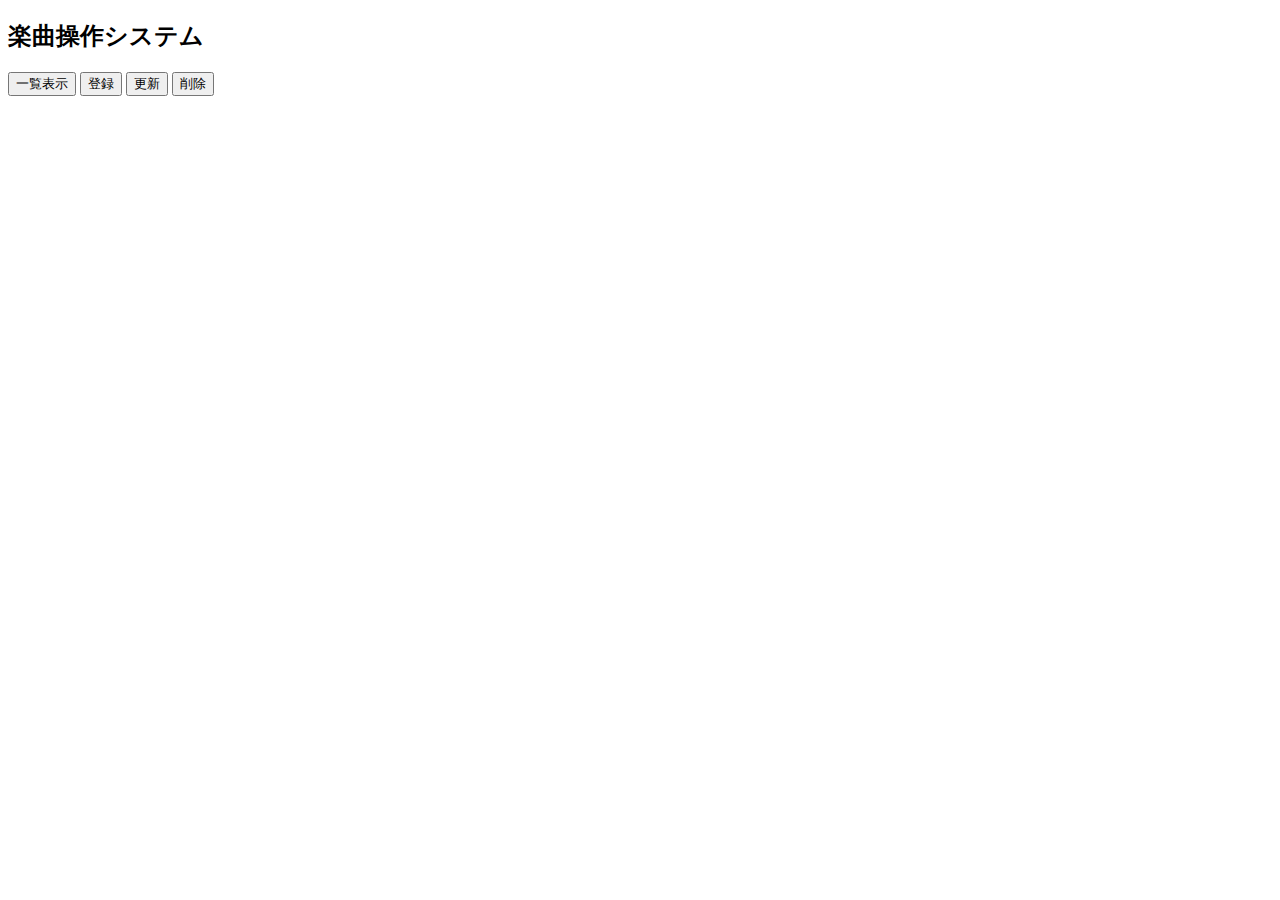
<file: SpringMusicCRUD/bin/main/templates/index.html>
<!DOCTYPE html>
<html xmlns:th ="http://www.thymeleaf.org">
<head>
<meta charset="UTF-8">
<title>Insert title here</title>
</head>
<body>
<h2>楽曲操作システム</h2>
<form th:action="@{/menu}" method="POST">
<input type="submit" value="一覧表示" name="select">
<input type="submit" value="登録" name="insert">
<input type="submit" value="更新">
<input type="submit" value="削除" name="delete">
</form>
</body>
</html>
</file>
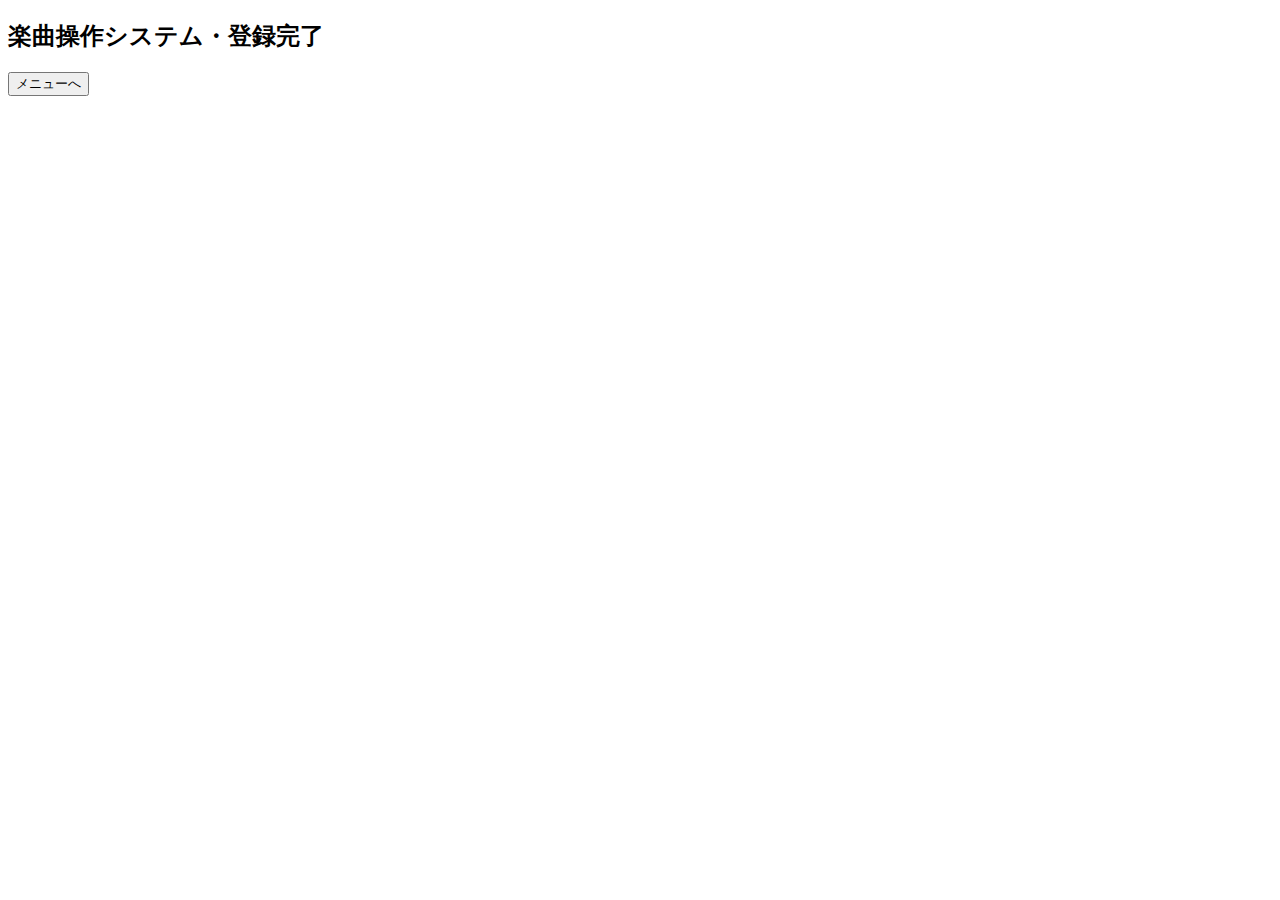
<file: SpringMusicCRUD/bin/main/templates/music-complete.html>
<!DOCTYPE html>
<html xmlns:th ="http://www.thymeleaf.org">
<head>
<meta charset="UTF-8">
<title>Insert title here</title>
</head>
<body>
<h2>楽曲操作システム・登録完了</h2>

<form th:action="@{/index}" method="GET">
<input type="submit" value="メニューへ">
</form>
</body>
</html>
</file>
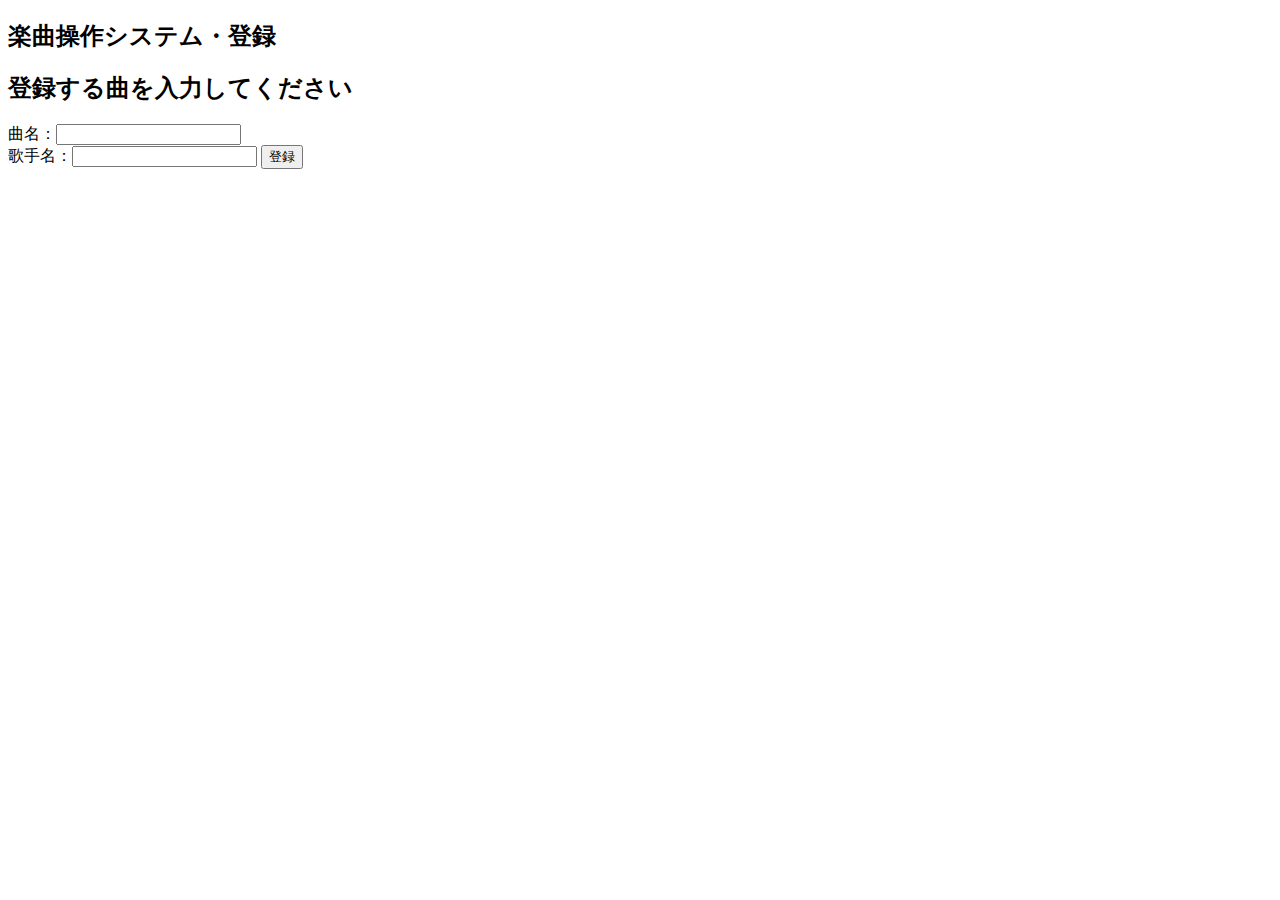
<file: SpringMusicCRUD/bin/main/templates/music-input.html>
<!DOCTYPE html>
<html xmlns:th ="http://www.thymeleaf.org">
<head>
<meta charset="UTF-8">
<title>Insert title here</title>
</head>
<body>
<h2>楽曲操作システム・登録</h2>
<h2>登録する曲を入力してください</h2>
<form th:action="@{/insert}" method="post">

曲名：<input type="text" name="song_name">
<br />
歌手名：<input type="text" name="singer">

<input type="submit" value="登録">
</form>
</body>
</html>
</file>
